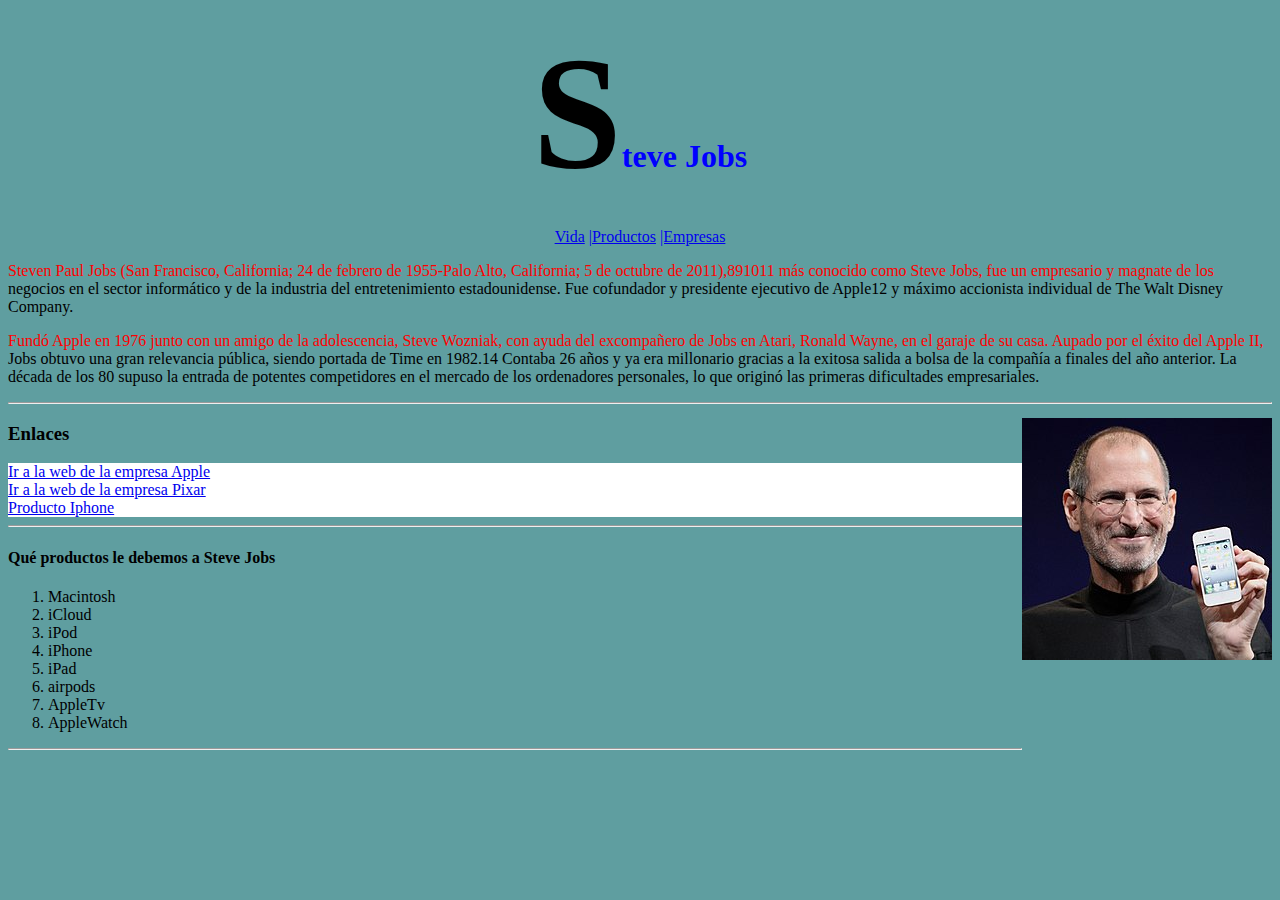
<file: steve/WebContent/NewFile.html>
<!DOCTYPE html>
<html>
<head>
<meta charset="UTF-8">
<title>Steve Jobs</title>
<link rel="stylesheet" href="NewFile.css" >
</head>
<h1>Steve Jobs</h1>

<section class="links">
<a class="links" href=”https://www.apple.com/es/”>Vida</a>

<a class="links" href=”https://www.pixar.com/”>|Productos</a>

<a  class="links" href=”https://www.apple.com/es/iphone/”>|Empresas</a>
</section>

<body>

<p>Steven Paul Jobs (San Francisco, California; 24 de febrero de 1955-Palo Alto, California; 5 de octubre de 2011),8​9​10​11​ más conocido como Steve Jobs, fue un empresario y magnate de los negocios en el sector informático y de la industria del entretenimiento estadounidense. Fue cofundador y presidente ejecutivo de Apple12​ y máximo accionista individual de The Walt Disney Company.​ </p> 

<p>Fundó Apple en 1976 junto con un amigo de la adolescencia, Steve Wozniak, con ayuda del excompañero de Jobs en Atari, Ronald Wayne, en el garaje de su casa. Aupado por el éxito del Apple II, Jobs obtuvo una gran relevancia pública, siendo portada de Time en 1982.14​ Contaba 26 años y ya era millonario gracias a la exitosa salida a bolsa de la compañía a finales del año anterior. La década de los 80 supuso la entrada de potentes competidores en el mercado de los ordenadores personales, lo que originó las primeras dificultades empresariales.  </p>
<hr>
<h3>Enlaces</h3>

<section class="links2">
<a href=”https://www.apple.com”>Ir a la web de la empresa Apple</a>
<br>
<a href=”https://www.pixar.com/”>Ir a la web de la empresa Pixar</a>
<br>
<a href=”https://www.apple.com/es/iphone/”>Producto Iphone</a>
</section>
<hr>
<h4>Qué productos le debemos a Steve Jobs</h4>

<img src="./img/steve.jpg" class="derecha" >

<ol>
<li>Macintosh</li>
<li>iCloud</li>
<li>iPod</li>	
<li>iPhone</li>
<li>iPad</li>
<li>airpods</li>
<li>AppleTv</li>
<li>AppleWatch</li>
</ol>
<hr>
</body>
</html>
</file>
<file: steve/WebContent/NewFile.css>
@charset "UTF-8";


h1::first-letter{
	font-size: 5em;
	color:black;	
}

h1{
	color:blue;
	text-align:center;
}

h2{
	text-align:center;
	color:blue;
}

.links{
	background-color:;
	text-align:center;
	}
.links a:hover{
	background-color:yellow;
	color:red;
	}

section.links2{
	background-color:white;
}
.links2 :visited{
	background-color:blue;
	color:white;
}

img.derecha {
float: right;
position:relative;
bottom:170px;
  
}

body {
    background-color: #5f9ea0;
   }
  
   p::first-line{
	color:red;
</file>
